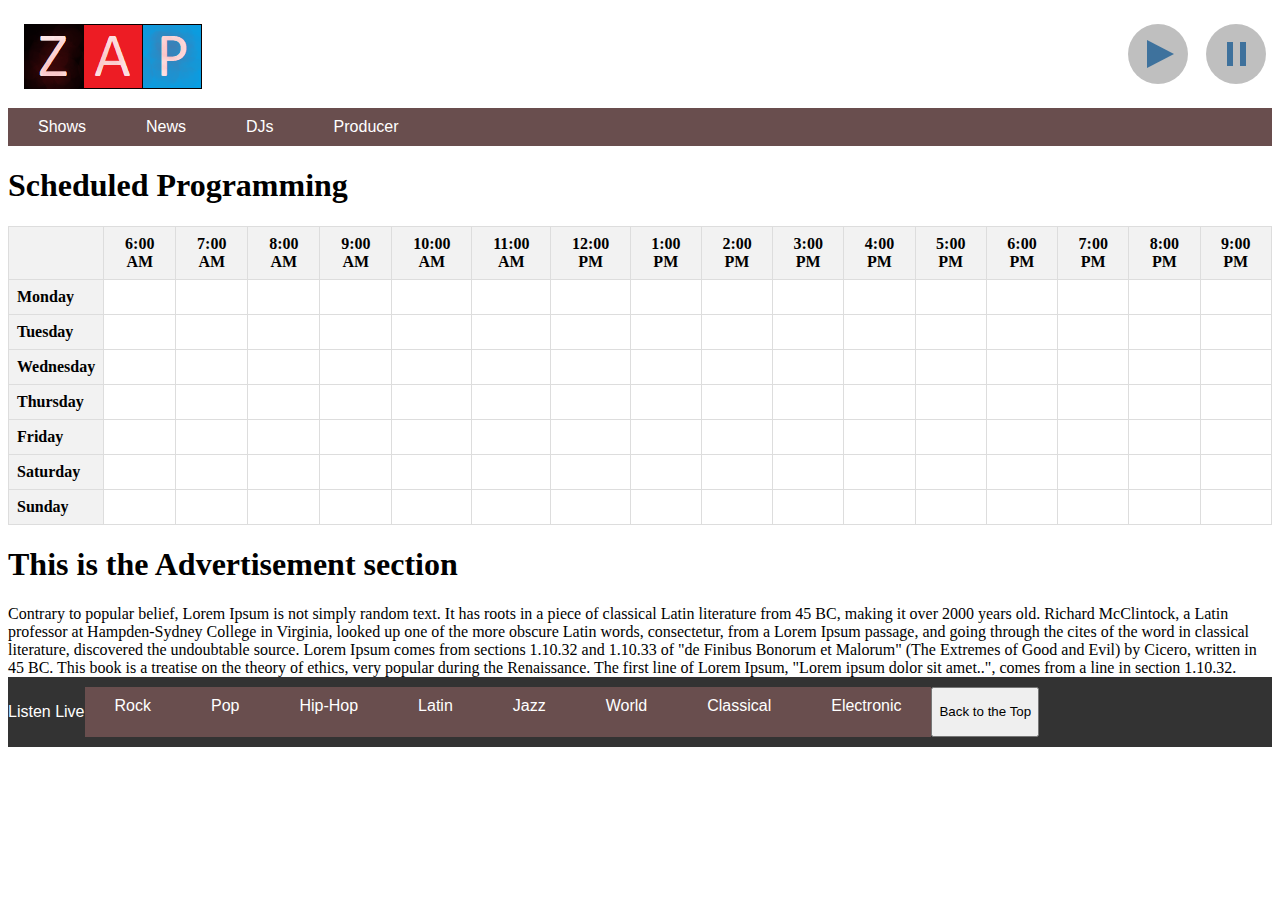
<file: TimeSlots.html>
<!DOCTYPE html>
<html>
<head>
    <meta charset="utf-8">
    <title>Time Slots</title>
    <link rel="stylesheet" type="text/css" href="styles.css">
		<link rel="stylesheet" type="text/css" href="menu.css">
    <style>
        /* Add CSS styles as needed for table formatting */
        table {
            width: 100%;
            border-collapse: collapse;
        }

        th, td {
            border: 1px solid #ddd;
            padding: 8px;
            text-align: center;
        }

        th {
            background-color: #f2f2f2;
        }

		th.day {
            text-align: left;
        }

        th.hour {
            text-align: center;
        }

        th.hour, td.time-slot {
            font-weight: bold;
        }
    </style>
</head>
<body>

	<div class="header">
		<div class="logo">
			<a href="Index.html"><img src="logo.png" alt="Station Name"></a>
		</div>

		<div class="play-button-outer">
			<div class="play-button"></div>
		</div>

		<div class="pause-button-outer">
			<div class="pause-button"></div>
		</div>

	</div>


	<header>
	  <nav>
	    <ul>
	      <li><a href="#">Shows</a></li>
	      <li><a href="#">News</a></li>
	      <li class="dropdown-dj">
	        <a href="#">DJs</a>
	          <ul class="dropdown-content-dj">
	            <li><a href="playlists.html">Search Playlist</a></li>
	            <li><a href="TimeSlots.html">Time Slots</a></li>
	            <li><a href="#">Current Playlist</a></li>
	          </ul>
	      </li>
	            
				<li class="dropdown-producer">
					<a href="#">Producer</a>
						<ul class="dropdown-content-producer">
							<li><a href="playlists.html">Search Playlist</a></li>
							<li><a href="TimeSlots.html">Time Slots</a></li>
							<li><a href="Select Dj.html">Select DJ</a></li>
						</ul>
				</li>
	    </ul>
	  </nav>
	</header>

	<div class= "container">
		<content>
			<h1>Scheduled Programming</h1>
		    <table>
		        <tr>
		            <th class="day"></th>
		            <th class="hour">6:00 AM</th>
		            <th class="hour">7:00 AM</th>
		            <th class="hour">8:00 AM</th>
		            <th class="hour">9:00 AM</th>
		            <th class="hour">10:00 AM</th>
		            <th class="hour">11:00 AM</th>
		            <th class="hour">12:00 PM</th>
		            <th class="hour">1:00 PM</th>
		            <th class="hour">2:00 PM</th>
		            <th class="hour">3:00 PM</th>
		            <th class="hour">4:00 PM</th>
		            <th class="hour">5:00 PM</th>
		            <th class="hour">6:00 PM</th>
		            <th class="hour">7:00 PM</th>
		            <th class="hour">8:00 PM</th>
		            <th class="hour">9:00 PM</th>
		        </tr>
		        <tr>
		            <th class="day">Monday</th>
		            <td class="time-slot"></td>
		            <td class="time-slot"></td>
		            <td class="time-slot"></td>
		            <td class="time-slot"></td>
		            <td class="time-slot"></td>
		            <td class="time-slot"></td>
		            <td class="time-slot"></td>
		            <td class="time-slot"></td>
		            <td class="time-slot"></td>
		            <td class="time-slot"></td>
		            <td class="time-slot"></td>
		            <td class="time-slot"></td>
		            <td class="time-slot"></td>
		            <td class="time-slot"></td>
		            <td class="time-slot"></td>
		            <td class="time-slot"></td>
		        </tr>
		        <tr>
		            <th class="day">Tuesday</th>
		            <td class="time-slot"></td>
		            <td class="time-slot"></td>
		            <td class="time-slot"></td>
		            <td class="time-slot"></td>
		            <td class="time-slot"></td>
		            <td class="time-slot"></td>
		            <td class="time-slot"></td>
		            <td class="time-slot"></td>
		            <td class="time-slot"></td>
		            <td class="time-slot"></td>
		            <td class="time-slot"></td>
		            <td class="time-slot"></td>
		            <td class="time-slot"></td>
		            <td class="time-slot"></td>
		            <td class="time-slot"></td>
		            <td class="time-slot"></td>
		        </tr>
		        <tr>
		            <th class="day">Wednesday</th>
		            <td class="time-slot"></td>
		            <td class="time-slot"></td>
		            <td class="time-slot"></td>
		            <td class="time-slot"></td>
		            <td class="time-slot"></td>
		            <td class="time-slot"></td>
		            <td class="time-slot"></td>
		            <td class="time-slot"></td>
		            <td class="time-slot"></td>
		            <td class="time-slot"></td>
		            <td class="time-slot"></td>
		            <td class="time-slot"></td>
		            <td class="time-slot"></td>
		            <td class="time-slot"></td>
		            <td class="time-slot"></td>
		            <td class="time-slot"></td>
		        </tr>
		        <tr>
		            <th class="day">Thursday</th>
		            <td class="time-slot"></td>
		            <td class="time-slot"></td>
		            <td class="time-slot"></td>
		            <td class="time-slot"></td>
		            <td class="time-slot"></td>
		            <td class="time-slot"></td>
		            <td class="time-slot"></td>
		            <td class="time-slot"></td>
		            <td class="time-slot"></td>
		            <td class="time-slot"></td>
		            <td class="time-slot"></td>
		            <td class="time-slot"></td>
		            <td class="time-slot"></td>
		            <td class="time-slot"></td>
		            <td class="time-slot"></td>
		            <td class="time-slot"></td>
		        </tr>
				<tr>
		            <th class="day">Friday</th>
		            <td class="time-slot"></td>
		            <td class="time-slot"></td>
		            <td class="time-slot"></td>
		            <td class="time-slot"></td>
		            <td class="time-slot"></td>
		            <td class="time-slot"></td>
		            <td class="time-slot"></td>
		            <td class="time-slot"></td>
		            <td class="time-slot"></td>
		            <td class="time-slot"></td>
		            <td class="time-slot"></td>
		            <td class="time-slot"></td>
		            <td class="time-slot"></td>
		            <td class="time-slot"></td>
		            <td class="time-slot"></td>
		            <td class="time-slot"></td>
		        </tr>
		        <tr>
		            <th class="day">Saturday</th>
		            <td class="time-slot"></td>
		            <td class="time-slot"></td>
		            <td class="time-slot"></td>
		            <td class="time-slot"></td>
		            <td class="time-slot"></td>
		            <td class="time-slot"></td>
		            <td class="time-slot"></td>
		            <td class="time-slot"></td>
		            <td class="time-slot"></td>
		            <td class="time-slot"></td>
		            <td class="time-slot"></td>
		            <td class="time-slot"></td>
		            <td class="time-slot"></td>
		            <td class="time-slot"></td>
		            <td class="time-slot"></td>
		            <td class="time-slot"></td>
		        </tr>
		        <tr>
		            <th class="day">Sunday</th>
		            <td class="time-slot"></td>
		            <td class="time-slot"></td>
		            <td class="time-slot"></td>
		            <td class="time-slot"></td>
		            <td class="time-slot"></td>
		            <td class="time-slot"></td>
		            <td class="time-slot"></td>
		            <td class="time-slot"></td>
		            <td class="time-slot"></td>
		            <td class="time-slot"></td>
		            <td class="time-slot"></td>
		            <td class="time-slot"></td>
		            <td class="time-slot"></td>
		            <td class="time-slot"></td>
		            <td class="time-slot"></td>
		            <td class="time-slot"></td>
		        </tr>
        	</table>
		</content>

		<advertisement>
			<h1>This is the Advertisement section</h1>
			<p1>Contrary to popular belief, Lorem Ipsum is not simply random text. It has roots in a piece of classical Latin literature from 45 BC, making it over 2000 years old. Richard McClintock, a Latin professor at Hampden-Sydney College in Virginia, looked up one of the more obscure Latin words, consectetur, from a Lorem Ipsum passage, and going through the cites of the word in classical literature, discovered the undoubtable source. Lorem Ipsum comes from sections 1.10.32 and 1.10.33 of "de Finibus Bonorum et Malorum" (The Extremes of Good and Evil) by Cicero, written in 45 BC. This book is a treatise on the theory of ethics, very popular during the Renaissance. The first line of Lorem Ipsum, "Lorem ipsum dolor sit amet..", comes from a line in section 1.10.32.<p2>
		</advertisement>
	</div>
	
	<footer>
		<p class="listen-live">Listen Live</p>
	    <nav>
	        <ul>
	            <li><a href="#">Rock</a></li>
	            <li><a href="#">Pop</a></li>
	            <li><a href="#">Hip-Hop</a></li>
	            <li><a href="#">Latin</a></li>
	            <li><a href="#">Jazz</a></li>
	            <li><a href="#">World</a></li>
	            <li><a href="#">Classical</a></li>
	            <li><a href="#">Electronic</a></li>
	        </ul>
	    </nav>
	    <button class="back-to-top">Back to the Top</button>
	</footer>

</body>
</html>
</file>
<file: styles.css>
ul {
    list-style-type: none;
    padding: 0;
    margin: 0;
}

/* Style the navigation bar */
nav {
    background-color: #694e4e;
    color: white;
    font-family: Arial, sans-serif;
    font-size: 16px;
    justify-content: left;
}

/* Style navigation items (list items) */
nav ul {
    display: flex; /* Make the list items horizontal */
}

nav li {
    margin: 0 20px;
    position: relative; /* Positioning for dropdown */
}

/* Style links (anchor tags) */
nav a {
    color: white;
    text-decoration: none;
    padding: 10px;
    display: inline-block; /* Ensure proper alignment with dropdown */
}

/* Style the footer */
footer {
    display: flex;
    background-color: #333;
    color: white;
    font-family: Arial, sans-serif;
    font-size: 16px;
    text-align: center;
    padding: 10px 0;
}

/* Style navigation items (list items) */
footer ul {
    display: flex; /* Make the list items horizontal */
    justify-content: center; /* Center-align the items */
}

footer li {
    margin: 0 20px;
}

/* Style links (anchor tags) */
footer a {
    color: white;
    text-decoration: none;
    padding: 10px;
}

/* Style links on hover */
footer a:hover {
    background-color: #666;
}

/* Style dropdown content (hidden by default) */
.dropdown-content-dj {
    display: none;
    position: absolute;
    background-color: #333;
    min-width: 150px;
    text-align: left;
    z-index: 1; /* Ensure it appears above other content */
    top: 100%; /* Position it below the anchor */
    left: 0; /* Align it with the anchor's left edge */
}


/* Style dropdown items (list items inside the dropdown) */
.dropdown-content-dj li {
    margin: 0;
}

/* Show the dropdown content when hovering over the parent list item */
.dropdown-dj:hover .dropdown-content-dj {
    display: block;
}

/* Style dropdown items on hover */
.dropdown-content-dj li:hover {
    background-color: #666;
}



/* Style dropdown content (hidden by default) */
.dropdown-content-producer {
    display: none;
    position: absolute;
    background-color: #333;
    min-width: 150px;
    text-align: left;
    z-index: 1; /* Ensure it appears above other content */
    top: 100%; /* Position it below the anchor */
    left: 0; /* Align it with the anchor's left edge */
}


/* Style dropdown items (list items inside the dropdown) */
.dropdown-content-producer li {
    margin: 0;
}

/* Show the dropdown content when hovering over the parent list item */
.dropdown-producer:hover .dropdown-content-producer {
    display: block;
}

/* Style dropdown items on hover */
.dropdown-content-producer li:hover {
    background-color: #666;
}
</file>
<file: menu.css>
.header {
  background-color: white;
  display: flex;
  height: 100px;
}

.logo {
  display: flex;
  margin-top: 20px;
  margin-left: 40px;
  height:60px;
  width: 130px;
  align-items: center;
  justify-content: center;
}

.menu {
  background-color: rgb(121, 93, 93);
  display: flex;
  height: 45px;
  flex-direction: row;
  justify-content: left;
}



.play-button-outer {
  margin-left: 950px;
  margin-top: 16px;
  border-radius: 150px;
  width:60px;
  height: 60px;
  background-color: rgba(0, 0, 0, .25);
  cursor: pointer;
  display: flex;
  align-items: center;
}

.play-button {
  margin-left: 19px;
  border-width: 0.9em 0 0.9em 1.7em;
  border-style: solid;
  border-color: transparent transparent transparent #135891;
  opacity: .75; 
}

.play-button-outer:hover {
  background-color: rgba(0, 0, 0, .5);
}

.play-button-outer:hover .play-button {
  opacity: 1;
}


.pause-button-outer {
  margin-left: 18px;
  margin-top: 16px;
  border-radius: 150px;
  width:60px;
  height: 60px;
  background-color: rgba(0, 0, 0, .25);
  cursor: pointer;
  display: flex;
  align-items: center;
}

.pause-button {
  height: 24px;
  margin-left: 21px;
  border-width: 0px 19px 0px 0px;
  border-style:double;
  border-color: #135891 #135891 #135891 #135891;
  opacity: .75;  
}

.pause-button-outer:hover {
  background-color: rgba(0, 0, 0, .5);
}

.pause-button-outer:hover .pause-button {
  opacity: 1;
}
</file>
